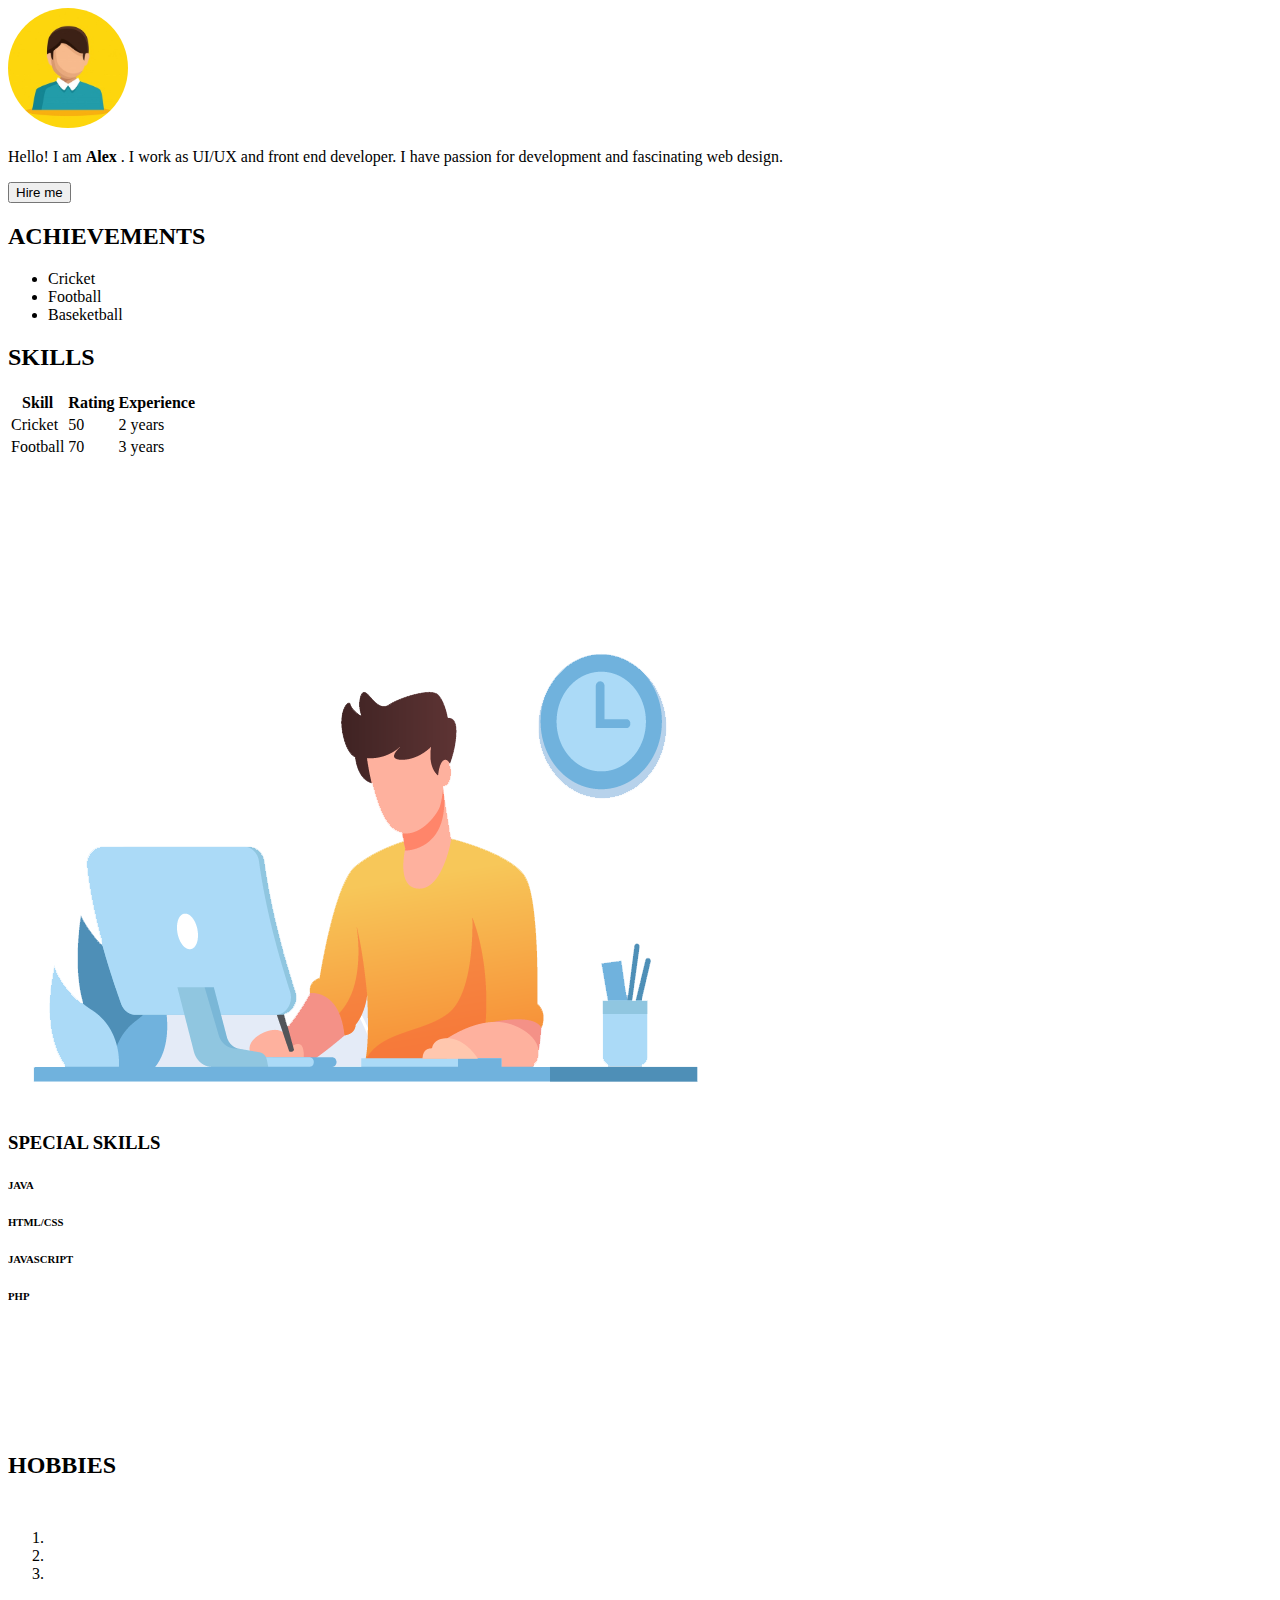
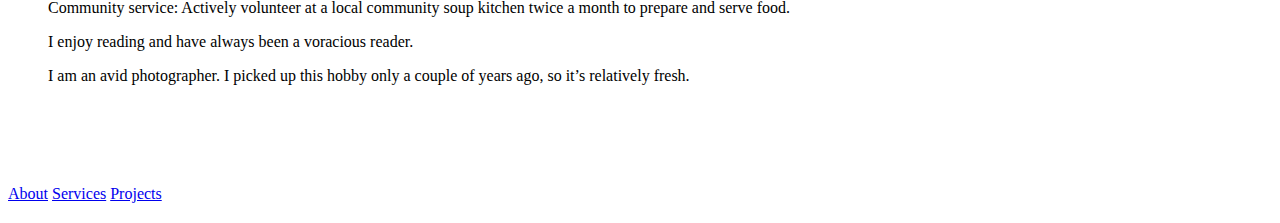
<file: structure.html>
<!DOCTYPE html>
<html lang="en">
<head>
    <meta charset="UTF-8">
    <meta name="viewport" content="width=device-width, initial-scale=1.0">
    <title>The School of Code</title>


</head>
<body>

    








<!-- LANDING PAGE -->





<div >

        
  
            <div>
                <img src="assets/imgs/avatarjpg..jpg" alt="" width="120" height="120" style="border-radius: 50%;">
            </div>
            
        
                <div   >
                    <p>Hello! I am <strong>Alex</strong> . I work as UI/UX and front end developer. I have passion for development and fascinating web design.
    
                    </p>

                    <button >Hire me</button>
                </div>
          

  
            </div>







<!-- SERVICES -->

<div>
<div>
    <h2>ACHIEVEMENTS</h2>
</div>

<div>
    <ul>
        <li>Cricket </li>
        <li>Football</li>
        <li>Baseketball</li>
    </ul>
</div>



</div>







<!-- SKILLS -->

<div>
    <div>
        <h2>SKILLS</h2>
    </div>
    
    <div>
<table>
   <tr>
    <th>Skill</th>
    <th>Rating</th>
    <th>Experience</th>
   </tr>
   <tr>
    <td>Cricket</td>
    <td>50</td>
    <td>2 years</td>
  </tr>
  <tr>
    <td>Football</td>
    <td>70</td>
    <td>3 years</td>

  </tr>
</table>
    </div>
    
    
    
    </div>
    
    
    
    

    
    





<section  style="margin-top: 150px;margin-bottom: 100px;">
    <div class="container">
        <div class="row" style="justify-content: space-between;">
            <div class="col-lg-5 "><img src="assets/imgs/vector.png" class="img-fluid" alt=""></div>

            <div class="col-lg-6">
                <div class="row justify-content-center">
                    <h3>SPECIAL SKILLS</h3>
                </div>


                <div class="row  mt-4">
                    <div class="col-lg-12  skill-align">
                        <h6>JAVA</h6>
                    <div class="progress">
                        <div class="progress-bar" role="progressbar" style="width: 60%" ></div>
                      </div>
                    </div>

                    <div class="col-lg-12  skill-align">
                        <h6>HTML/CSS</h6>
                    <div class="progress">
                        <div class="progress-bar" role="progressbar" style="width: 75%"></div>
                      </div>
                    </div>


                    <div class="col-lg-12  skill-align">
                        <h6>JAVASCRIPT</h6>
                    <div class="progress">
                        <div class="progress-bar" role="progressbar" style="width: 90%" ></div>
                      </div>
                    </div>

                    
                    <div class="col-lg-12  skill-align">
                        <h6>PHP</h6>
                    <div class="progress">
                        <div class="progress-bar" role="progressbar" style="width: 70%" ></div>
                      </div>
                    </div>
                    
                </div>
               
            </div>
        </div>
    </div>
</section>







<!-- HOBBIES CAROUSEL -->


<section style="margin-top: 150px;margin-bottom: 100px;">
<div class="container">
    <div class="row justify-content-center">
        <h2>HOBBIES</h2>
    </div>

    <div class="row justify-content-center" style="margin-top: 50px;">
        <div class="col-lg-8">
            <div id="carouselExampleControls" class="carousel slide" data-ride="carousel">
                <ol class="carousel-indicators">
                    <li data-target="#carouselExampleIndicators" data-slide-to="0" class="active"></li>
                    <li data-target="#carouselExampleIndicators" data-slide-to="1"></li>
                    <li data-target="#carouselExampleIndicators" data-slide-to="2"></li>
                  </ol>



                <div class="carousel-inner">
                    <div class="carousel-item active">
                        <blockquote>
                            <p><i class="fa quote fa-quote-left fa-sm "></i>  
                               Community service: Actively volunteer at a local community soup kitchen twice a month to prepare and serve food. <i class="fa quote fa-quote-right fa-sm"></i></p>
                       
                        </blockquote>
                    </div>


                    <div class="carousel-item">
                        <blockquote>
                            <p><i class="fa quote fa-quote-left fa-sm "></i>  
                                I enjoy reading and have always been a voracious reader. <i class="fa quote fa-quote-right fa-sm"></i></p>
                       
                        </blockquote>
                    </div>


                    <div class="carousel-item ">
                        <blockquote>
                            <p><i class="fa quote fa-quote-left fa-sm "></i>  
                               I am an avid photographer. I picked up this hobby only a couple of years ago, so it’s relatively fresh. <i class="fa quote fa-quote-right fa-sm"></i></p>
                       
                        </blockquote>
                    </div>
                </div>

                
            </div>
        </div>
    </div>
</div>
</section>









<!-- FOOTER -->


<footer class="page_footer">
<div class="container">
    <div class="row justify-content-center">
        
        <div class="links">
            <a href="#">About</a>
            <a href="#">Services</a>
            <a href="#">Projects</a>
        </div>
    </div>


    <div class="row justify-content-center">
        
        <div class="social" style="margin-top: 20px;">
            <i class="fa fa-facebook-square"></i>
            <i class="fa fa-linkedin-square"></i>
            <i class="fa fa-google"></i>
        </div>
    </div>
</div>

</footer>












</body>
</html>
</file>
